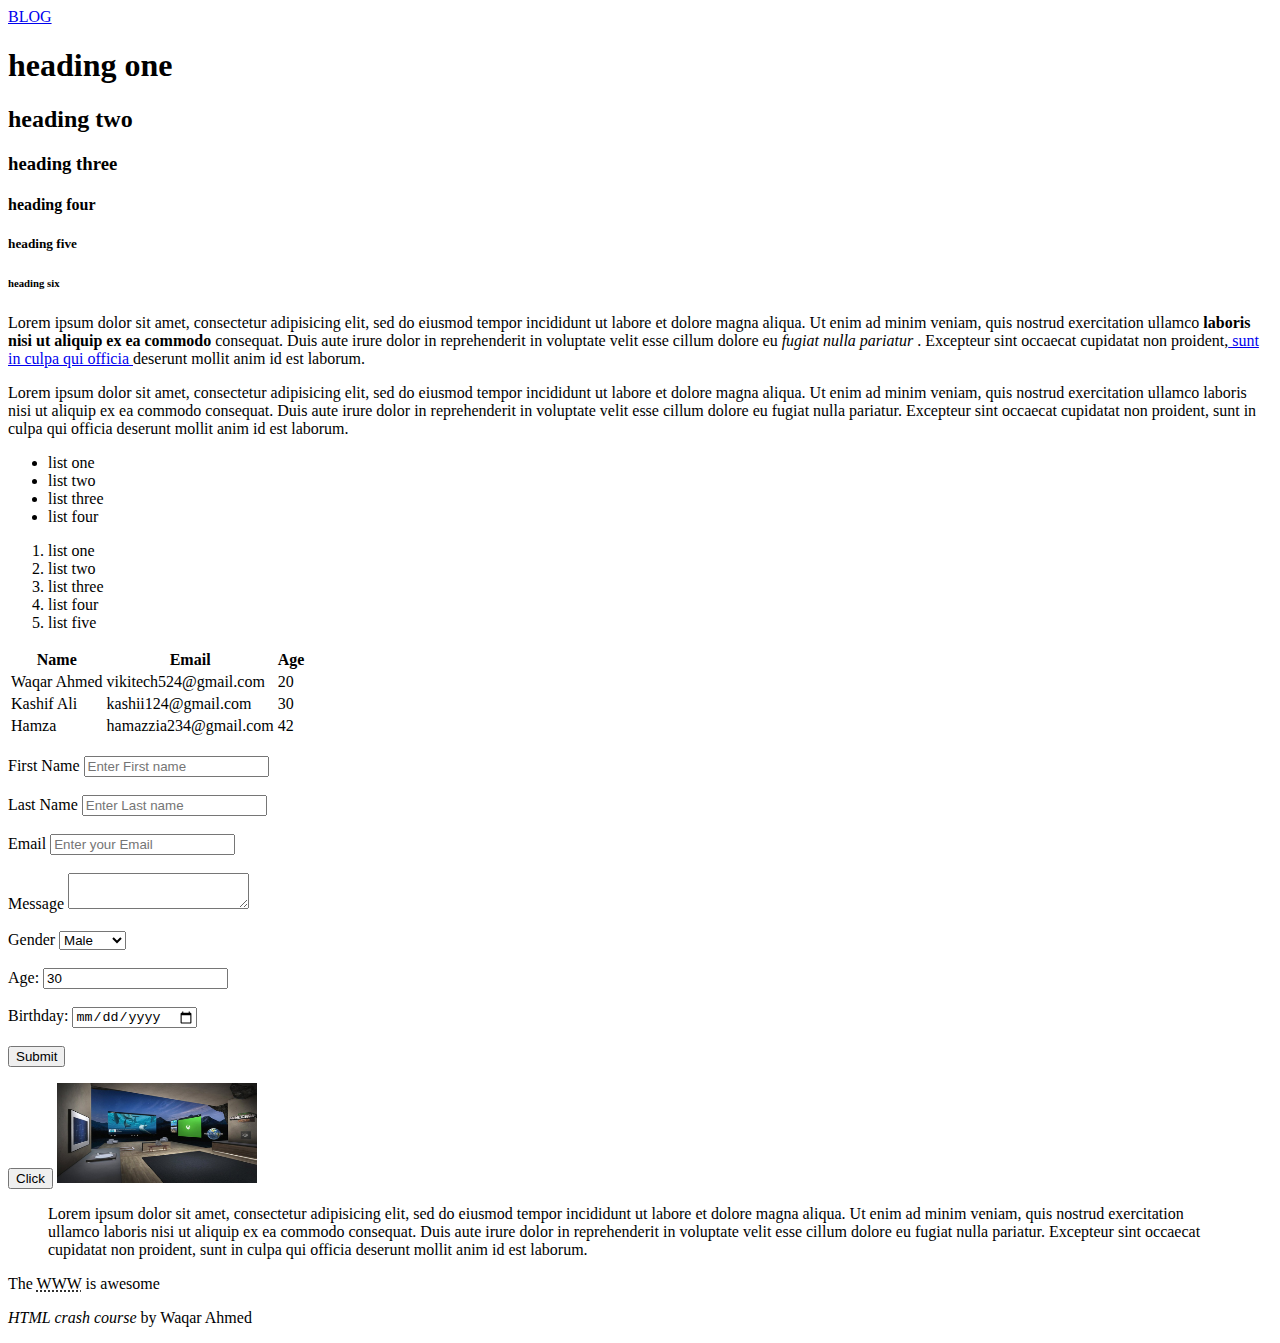
<file: HTML/index.html>
<!DOCTYPE>

<html>
	
	<head>
		
		<title> HTML  </title>

		<a href="blog.html" target = "_blank">BLOG</a>


		<h1>heading one</h1>

		<h2>heading two</h2>

		<h3>heading three</h3>

		<h4>heading four</h4>

		<h5>heading five</h5>

		<h6>heading six</h6>


	</head>


	<body>

		<!-- paragraph -->
		
		<p>
			
			Lorem ipsum dolor sit amet, consectetur adipisicing elit, sed do eiusmod
			tempor incididunt ut labore et dolore magna aliqua. Ut enim ad minim veniam,
			quis nostrud exercitation ullamco <strong> laboris nisi ut aliquip ex ea commodo </strong>
			consequat. Duis aute irure dolor in reprehenderit in voluptate velit esse
			cillum dolore eu <em> fugiat nulla pariatur</em> . Excepteur sint occaecat cupidatat non
			proident,<a href="https://www.google.com/" target = "_blank"> sunt in culpa qui officia </a> deserunt mollit anim id est laborum.

		</p>  


		<p>
			
			Lorem ipsum dolor sit amet, consectetur adipisicing elit, sed do eiusmod
			tempor incididunt ut labore et dolore magna aliqua. Ut enim ad minim veniam,
			quis nostrud exercitation ullamco laboris nisi ut aliquip ex ea commodo
			consequat. Duis aute irure dolor in reprehenderit in voluptate velit esse
			cillum dolore eu fugiat nulla pariatur. Excepteur sint occaecat cupidatat non
			proident, sunt in culpa qui officia deserunt mollit anim id est laborum.


		</p>

		<!-- Lists -->

		<!-- un-orderdered lists -->

		<ul>


			<li>list one </li>
			<li>list two </li>
			<li>list three </li>
			<li>list four </li>

		</ul>


		<!-- ordered-lists -->

		<ol>
			
			<li> list one </li>
			<li> list two </li>
			<li> list three </li>
			<li> list four </li>
			<li> list five </li>




		</ol>

		<!-- Table -->

		<table>

		<!-- Table head -->

			<thead>

				<tr>
					<th> Name  </th>
					<th> Email</th>
					<th> Age  </th>



				</tr>

			</thead>

			<tbody>
				<tr>
					<td> Waqar Ahmed </td>
					<td> vikitech524@gmail.com</td>
					<td> 20 </td>
				</tr>

				<tr>

					<td> Kashif Ali</td>
					<td> kashii124@gmail.com</td>
					<td> 30 </td>
				</tr>

				<tr>

					<td> Hamza </td>
					<td> hamazzia234@gmail.com</td>
					<td> 42 </td>
				</tr>


				</tr>
				 
			</tbody>

		</table>

		<!-- Form -->

		<form action = "process.php" method = "POST">
			<br>

			<div>

			<label>First Name</label>
			<input type = "text" name = "firstName"
			placeholder = "Enter First name">

			</div>

			<br>

			<div>
			
			<label>Last Name</label>
			<input type = "text" name = "lastName"
			placeholder = "Enter Last name"> 

			</div>

			<br>


			<div>
				
				<label>Email</label>
				<input type = "email" name ="email"
				placeholder = "Enter your Email">


			</div>

			<br>

			<div>

				<label>Message </label>
				<textarea name= "message"> </textarea>

			</div>

			<br>

			<div>
					
				<label>Gender</label>
				<select name = "gender">

					<option value = "male">Male</option>
					<option value = "female">Female</option>
					<option value = "other">Other</option>

				</select>

			</div>

			<br>


			<div>
					<label>Age:</label>
					<input type = "number" name = "age"
					 value = "30">



			</div>

			<br>

			<div>
					<label>Birthday:</label>
					<input type = "date" name = "birthday"
					 value = "30">



			</div>


			<br>


			<input type = "submit" name = "submit" value = "Submit">
		
		</form>



		<!-- Button -->



		<button>Click</button>

		<!-- Image -->

		<a href = "image/1.jpg"> 

		<img src = "image/1.jpg" alt = "AR Image"
		width = "200" height = "100">

		</a> 

		<!--Quotations -->


		<blockquote>
			
			Lorem ipsum dolor sit amet, consectetur adipisicing elit, sed do eiusmod
			tempor incididunt ut labore et dolore magna aliqua. Ut enim ad minim veniam,
			quis nostrud exercitation ullamco laboris nisi ut aliquip ex ea commodo
			consequat. Duis aute irure dolor in reprehenderit in voluptate velit esse
			cillum dolore eu fugiat nulla pariatur. Excepteur sint occaecat cupidatat non
			proident, sunt in culpa qui officia deserunt mollit anim id est laborum.


		</blockquote>

		<p>The <abbr title = "World Wide Web">WWW</abbr>
		is awesome</p>


		<p><cite>HTML crash course </cite> by Waqar Ahmed

		</p>
			









	
			


		</body>







	</body>


</html>
</file>
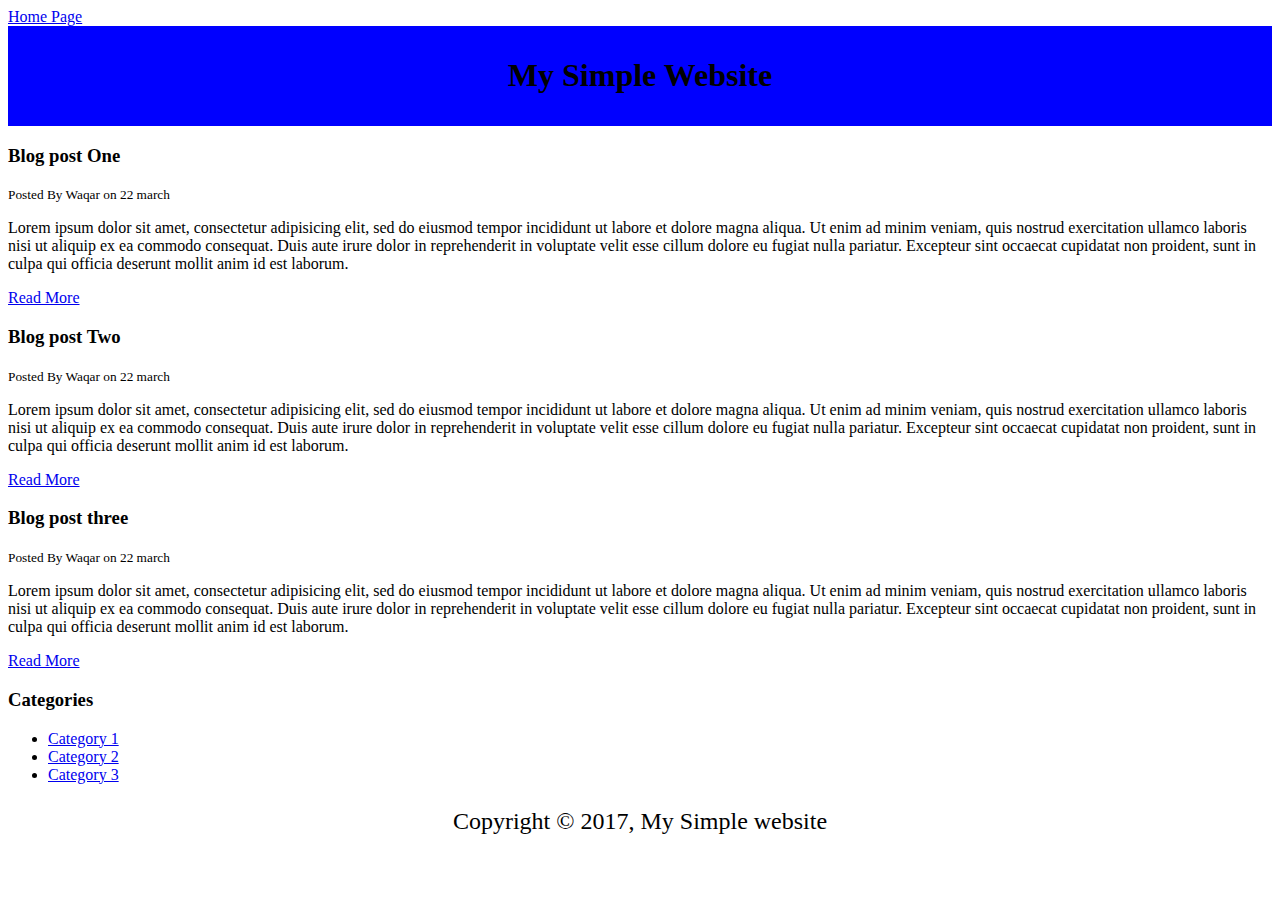
<file: HTML/blog.html>
<!DOCTYPE html>
<html>
<head>
	<title>My Blog</title>
	<meta name= "description" content="Awesome blog by Waqar Ahmed" >
	<meta name ="keywords" content="Web design blog, web dev blog!">
	<style type="text/css">
		
	#main-header{


		text-align:center;
		background-color:blue;
		color: black;
		padding: 10px;

	}

	#main-footer{

		text-align:  center;
		font-size: 24px;



	}


	</style>
</head>
<body>

	<a href="index.html" target="_blank">Home Page </a> 

	<header id = "main-header">
		<h1> My Simple Website </h1>

	</header>

	<section>

		<article class = "post">
			<h3> Blog post One </h3>
			<small>Posted By Waqar on 22 march</small>
			<p>
				Lorem ipsum dolor sit amet, consectetur adipisicing elit, sed do eiusmod
				tempor incididunt ut labore et dolore magna aliqua. Ut enim ad minim veniam,
				quis nostrud exercitation ullamco laboris nisi ut aliquip ex ea commodo
				consequat. Duis aute irure dolor in reprehenderit in voluptate velit esse
				cillum dolore eu fugiat nulla pariatur. Excepteur sint occaecat cupidatat non
				proident, sunt in culpa qui officia deserunt mollit anim id est laborum.
			</p>

			<a href="post.html">Read More </a>

		</article>

		<article class = "post">
			<h3> Blog post Two </h3>
			<small>Posted By Waqar on 22 march</small>
			<p>
				Lorem ipsum dolor sit amet, consectetur adipisicing elit, sed do eiusmod
				tempor incididunt ut labore et dolore magna aliqua. Ut enim ad minim veniam,
				quis nostrud exercitation ullamco laboris nisi ut aliquip ex ea commodo
				consequat. Duis aute irure dolor in reprehenderit in voluptate velit esse
				cillum dolore eu fugiat nulla pariatur. Excepteur sint occaecat cupidatat non
				proident, sunt in culpa qui officia deserunt mollit anim id est laborum.
			</p>

			<a href="post.html">Read More </a>

		</article>

		<article class = "post">
			<h3> Blog post three </h3>
			<small>Posted By Waqar on 22 march</small>
			<p>
				Lorem ipsum dolor sit amet, consectetur adipisicing elit, sed do eiusmod
				tempor incididunt ut labore et dolore magna aliqua. Ut enim ad minim veniam,
				quis nostrud exercitation ullamco laboris nisi ut aliquip ex ea commodo
				consequat. Duis aute irure dolor in reprehenderit in voluptate velit esse
				cillum dolore eu fugiat nulla pariatur. Excepteur sint occaecat cupidatat non
				proident, sunt in culpa qui officia deserunt mollit anim id est laborum.
			</p>
			<a href="post.html">Read More </a>

		</article>
	</section>

	<aside>
		<h3>Categories</h3>

		<nav>
			
			<ul>
				<li> <a href = "#">Category 1</a></li>
				<li> <a href = "#">Category 2</a></li>
				<li> <a href = "#">Category 3</a></li>


			</ul>

		</nav>

	</aside>

	<footer id = "main-footer">
		<p>Copyright &copy; 2017, My Simple website</p>
	</footer>

</body>
</html>
</file>
